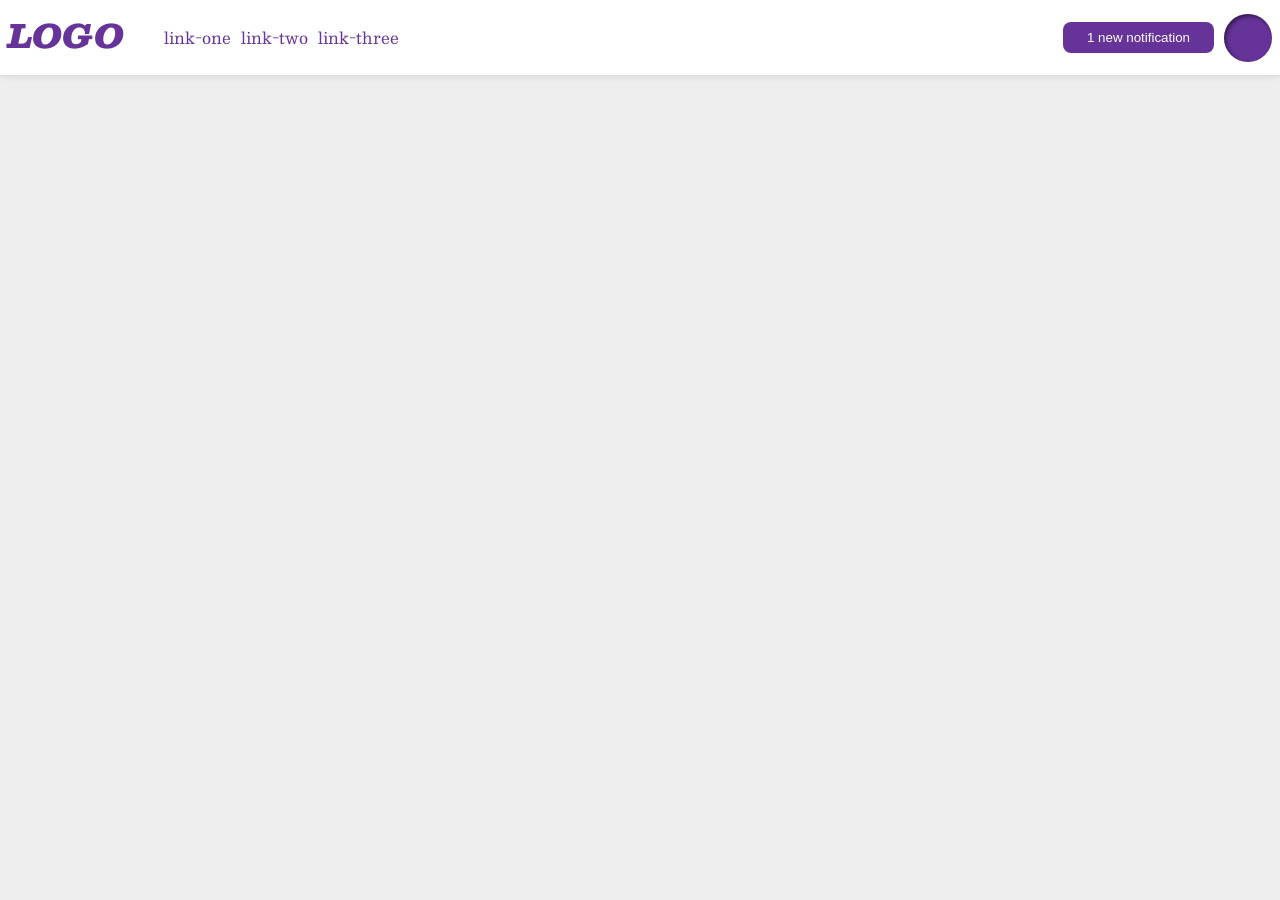
<file: foundations/flex/03-flex-header-2/index.html>
<!DOCTYPE html>
<html lang="en">
  <head>
    <meta charset="UTF-8">
    <meta http-equiv="X-UA-Compatible" content="IE=edge">
    <meta name="viewport" content="width=device-width, initial-scale=1.0">
    <title>Flex Header 2</title>
    <link rel="stylesheet" href="style.css">
  </head>
  <body>
    <div class="header">
      <div class="logo">
        LOGO
      </div>
      <ul class="links">
        <li><a href="https://google.com">link-one</a></li>
        <li><a href="https://google.com">link-two</a></li>
        <li><a href="https://google.com">link-three</a></li>
      </ul>
      <div class="end-bar">
        <button class="notifications">
          1 new notification
        </button>
        <div class="profile-image"></div>
      </div>
    </div>
  </body>
</html>
</file>
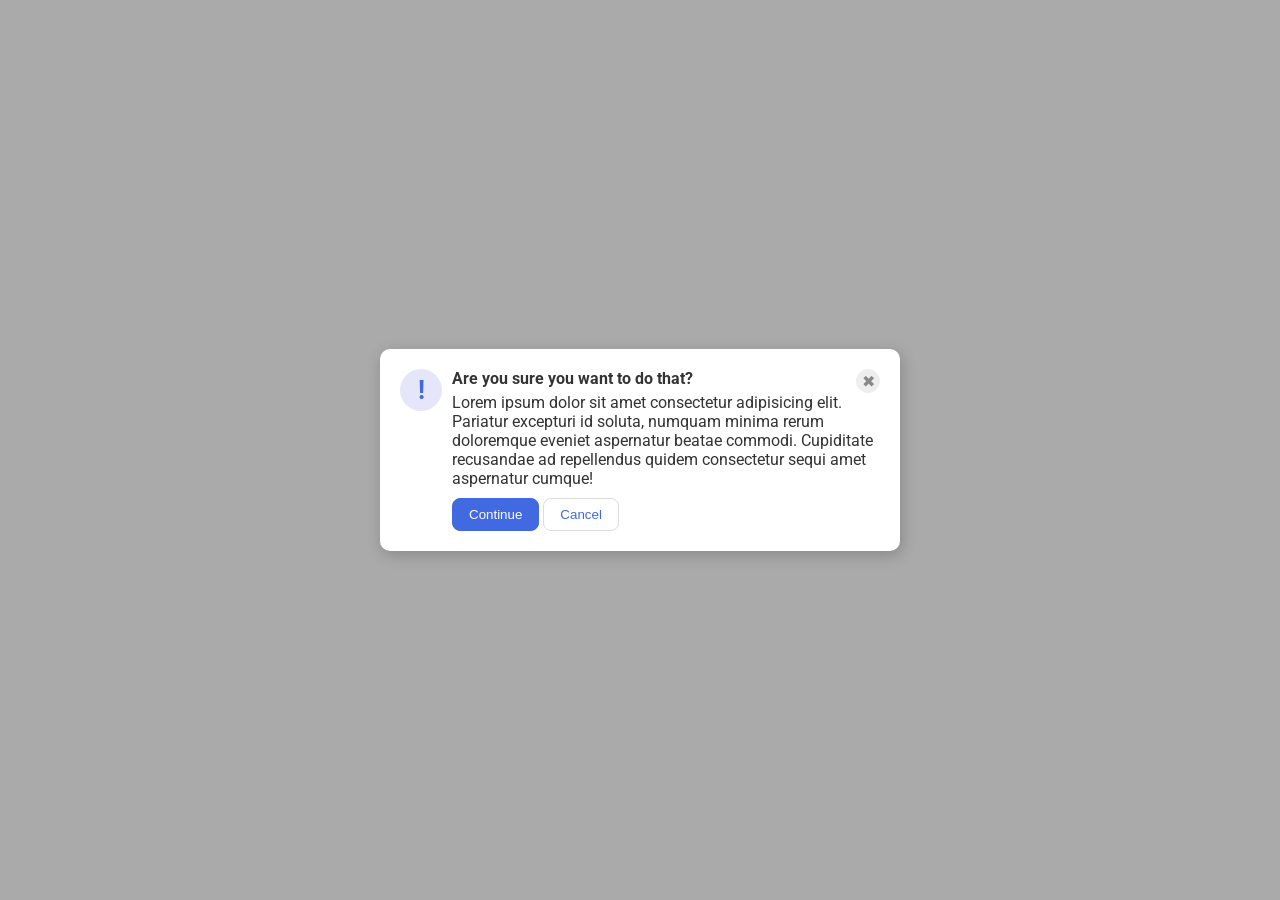
<file: foundations/flex/05-flex-modal/index.html>
<!DOCTYPE html>
<html lang="en">
  <head>
    <meta charset="UTF-8">
    <meta http-equiv="X-UA-Compatible" content="IE=edge">
    <meta name="viewport" content="width=device-width, initial-scale=1.0">
    <link rel="stylesheet" href="style.css">
    <title>Modal</title>
  </head>
  <body>
    <div class="modal">
      <div class="icon">!</div>
      <div class="container">
        <div class="header">Are you sure you want to do that?
        <button class="close-button">✖</button>
      </div>
        <div class="text">Lorem ipsum dolor sit amet consectetur adipisicing elit. Pariatur excepturi id soluta, numquam minima rerum doloremque eveniet aspernatur beatae commodi. Cupiditate recusandae ad repellendus quidem consectetur sequi amet aspernatur cumque!</div>
        <button class="continue">Continue</button>
        <button class="cancel">Cancel</button>
      </div>
    </div>
  </body>
</html>
</file>
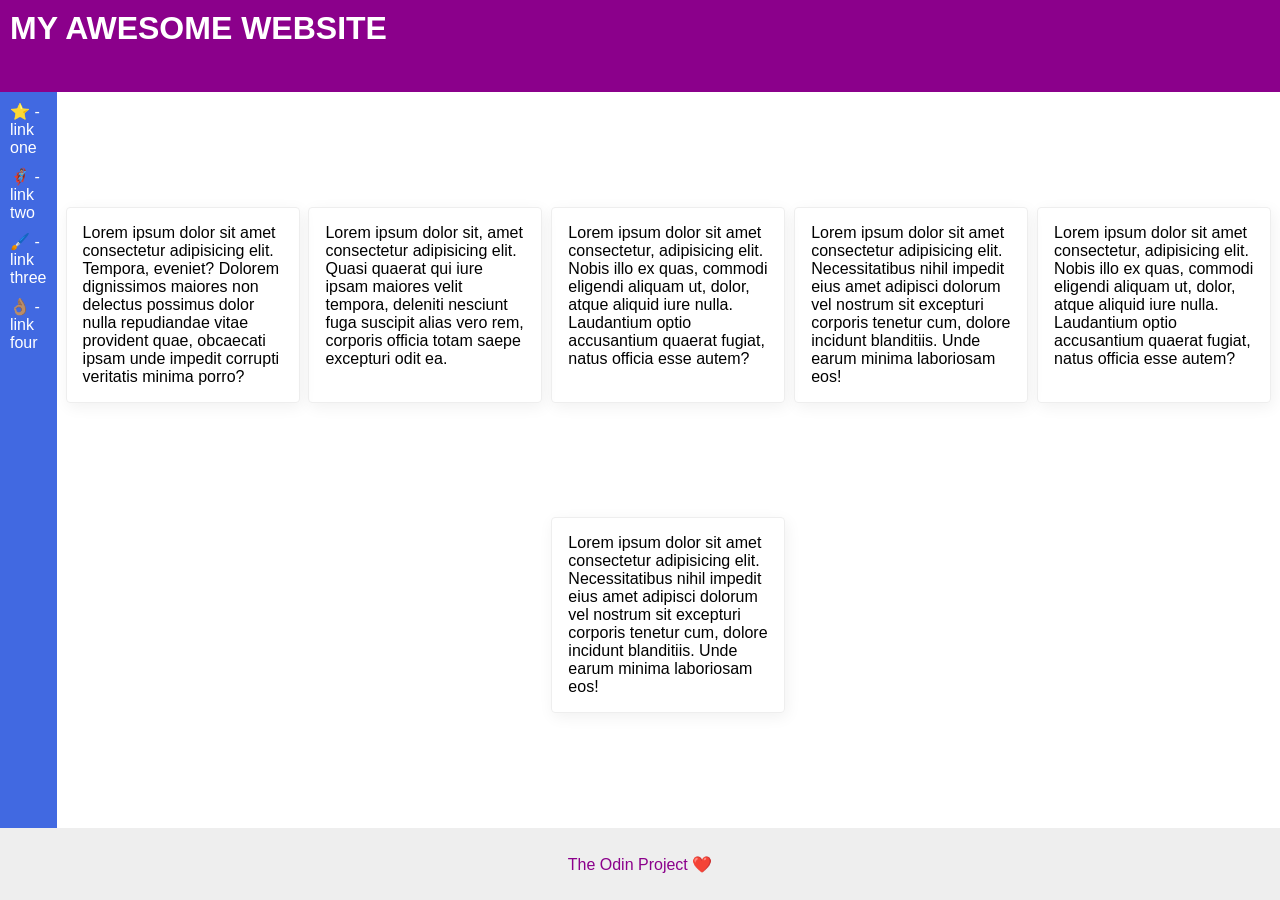
<file: foundations/flex/07-flex-layout-2/index.html>
<!DOCTYPE html>
<html lang="en">
  <head>
    <meta charset="UTF-8">
    <meta http-equiv="X-UA-Compatible" content="IE=edge">
    <meta name="viewport" content="width=device-width, initial-scale=1.0">
    <title>The Holy Grail</title>
    <link rel="stylesheet" href="style.css">
  </head>
  <body>
    <div class="header">
      MY AWESOME WEBSITE
    </div>
    <div class="body">
      <div class="sidebar">
        <ul>
          <li><a href="#">⭐ - link one</a></li>
          <li><a href="#">🦸🏽‍♂️ - link two</a></li>
          <li><a href="#">🖌️ - link three</a></li>
          <li><a href="#">👌🏽 - link four</a></li>
        </ul>
      </div>
      <div class="content">
        <div class="card">Lorem ipsum dolor sit amet consectetur adipisicing elit. Tempora, eveniet? Dolorem dignissimos maiores non delectus possimus dolor nulla repudiandae vitae provident quae, obcaecati ipsam unde impedit corrupti veritatis minima porro?</div>
        <div class="card">Lorem ipsum dolor sit, amet consectetur adipisicing elit. Quasi quaerat qui iure ipsam maiores velit tempora, deleniti nesciunt fuga suscipit alias vero rem, corporis officia totam saepe excepturi odit ea.</div>
        <div class="card">Lorem ipsum dolor sit amet consectetur, adipisicing elit. Nobis illo ex quas, commodi eligendi aliquam ut, dolor, atque aliquid iure nulla. Laudantium optio accusantium quaerat fugiat, natus officia esse autem?</div>
        <div class="card">Lorem ipsum dolor sit amet consectetur adipisicing elit. Necessitatibus nihil impedit eius amet adipisci dolorum vel nostrum sit excepturi corporis tenetur cum, dolore incidunt blanditiis. Unde earum minima laboriosam eos!</div>
        <div class="card">Lorem ipsum dolor sit amet consectetur, adipisicing elit. Nobis illo ex quas, commodi eligendi aliquam ut, dolor, atque aliquid iure nulla. Laudantium optio accusantium quaerat fugiat, natus officia esse autem?</div>
        <div class="card">Lorem ipsum dolor sit amet consectetur adipisicing elit. Necessitatibus nihil impedit eius amet adipisci dolorum vel nostrum sit excepturi corporis tenetur cum, dolore incidunt blanditiis. Unde earum minima laboriosam eos!</div>
      </div>
    </div>
    <div class="footer">
        The Odin Project ❤️
    </div>
  </body>
</html>
</file>
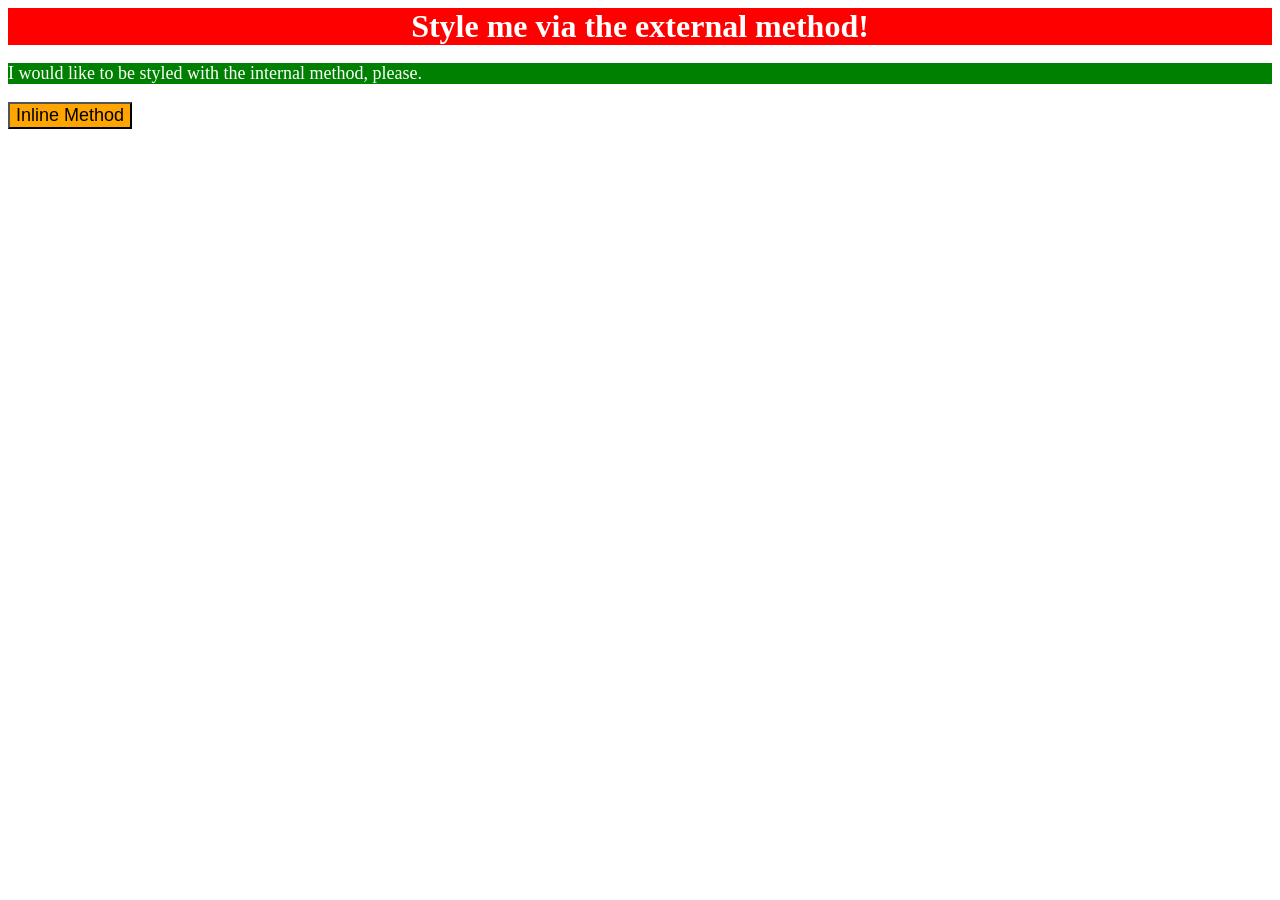
<file: foundations/intro-to-css/01-css-methods/index.html>
<!DOCTYPE html>
<html lang="en">
  <head>
    <meta charset="UTF-8">
    <meta http-equiv="X-UA-Compatible" content="IE=edge">
    <meta name="viewport" content="width=device-width, initial-scale=1.0">
    <link rel="stylesheet" href="styles.css">
    <style>
      p{
        color: white;
        background-color: green;
        font-size: 18px;
      }
    </style>
    <title>Methods for Adding CSS</title>
  </head>
  <body>
    <div>Style me via the external method!</div>
    <p>I would like to be styled with the internal method, please.</p>
    <button style="background-color: orange;font-size: 18px;">Inline Method</button>
  </body>
</html>
</file>
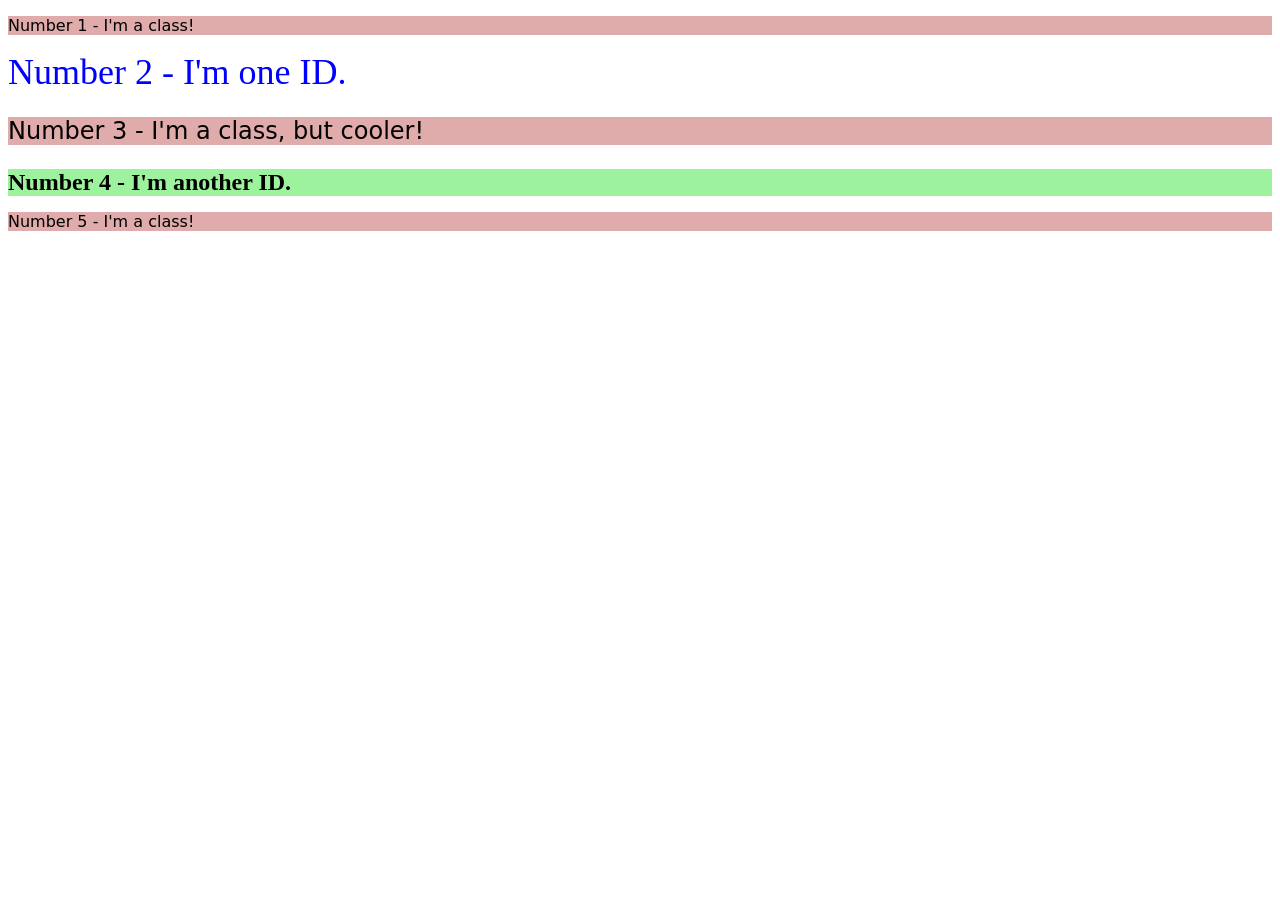
<file: foundations/intro-to-css/02-class-id-selectors/index.html>
<!DOCTYPE html>
<html lang="en">
  <head>
    <meta charset="UTF-8">
    <meta http-equiv="X-UA-Compatible" content="IE=edge">
    <meta name="viewport" content="width=device-width, initial-scale=1.0">
    <title>Class and ID Selectors</title>
    <link rel="stylesheet" href="style.css">
  </head>
  <body>
    <p class="odd">Number 1 - I'm a class!</p>
    <div id="C2">Number 2 - I'm one ID.</div>
    <p class="odd i3">Number 3 - I'm a class, but cooler!</p>
    <div id="C4">Number 4 - I'm another ID.</div>
    <p class="odd">Number 5 - I'm a class!</p>
  </body>
</html>
</file>
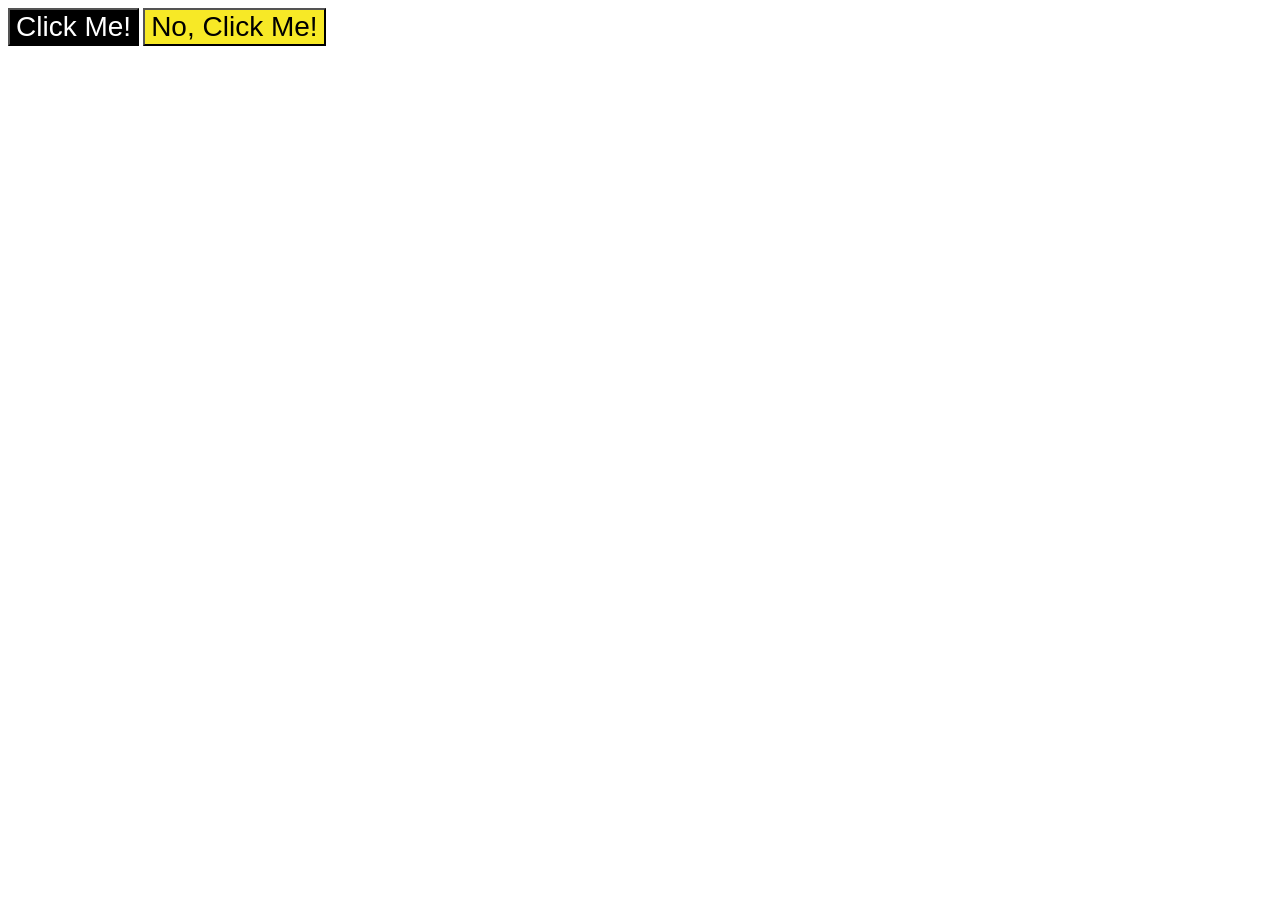
<file: foundations/intro-to-css/03-grouping-selectors/index.html>
<!DOCTYPE html>
<html lang="en">
  <head>
    <meta charset="UTF-8">
    <meta http-equiv="X-UA-Compatible" content="IE=edge">
    <meta name="viewport" content="width=device-width, initial-scale=1.0">
    <title>Grouping Selectors</title>
    <link rel="stylesheet" href="style.css">
  </head>
  <body>
    <button class="B1">Click Me!</button>
    <button class="B2">No, Click Me!</button>
  </body>
</html>
</file>
<file: foundations/flex/03-flex-header-2/style.css>
/* this is some magical font-importing.  
you'll learn about it later. */
@import url('https://fonts.googleapis.com/css2?family=Besley:ital,wght@0,400;1,900&display=swap');

body {
  margin: 0;
  background: #eee;
  font-family: Besley, serif;
}

.header {
  background: white;
  border-bottom: 1px solid #ddd;
  box-shadow: 0 0 8px rgba(0,0,0,.1);
  display: flex;
  padding: 8px;
}

.profile-image {
  background: rebeccapurple;
  box-shadow: inset 2px 2px 4px rgba(0,0,0,.5);
  border-radius: 50%;
  width: 48px;
  height: 48px;
  margin-left: 10px;
  align-self: center;
  flex-shrink: 0;
}

.logo {
  color: rebeccapurple;
  font-size: 32px;
  font-weight: 900;
  font-style: italic;
}

button {
  border: none;
  border-radius: 8px;
  background: rebeccapurple;
  color: white;
  padding: 8px 24px;
}

a {
  /* this removes the line under our links */
  text-decoration: none;
  color: rebeccapurple;
}

ul {
  list-style-type: none;
  display: flex;
  gap: 10px;
}
.end-bar{
  display: flex;
  margin-left: auto;
}
.notifications{
  align-self: center;
  flex-shrink: 0;
}
</file>
<file: foundations/flex/05-flex-modal/style.css>
@import url('https://fonts.googleapis.com/css2?family=Roboto:wght@400;700&display=swap');

html, body {
  height: 100%;
}

body {
  font-family: Roboto, sans-serif;
  margin: 0;
  background: #aaa;
  color: #333;
  /* I'll give you this one for free */
  display: flex;
  align-items: center;
  justify-content: center;
}

.modal {
  background: white;
  width: 480px;
  border-radius: 10px;
  box-shadow: 2px 4px 16px rgba(0,0,0,.2);
  display: flex;
  gap: 10px;
  padding: 20px;
}

.icon {
  color: royalblue;
  font-size: 26px;
  font-weight: 700;
  background: lavender;
  width: 42px;
  height: 42px;
  border-radius: 50%;
  display: flex;
  align-items: center;
  justify-content: center;
  flex-shrink: 0;
}

.close-button {
  background: #eee;
  border-radius: 50%;
  color: #888;
  font-weight: 400;
  font-size: 16px;
  height: 24px;
  width: 24px;
  display: flex;
  align-items: center;
  justify-content: center;
  border: 1px solid #eee;
  padding: 0;
}

button {
  cursor: pointer;
  padding: 8px 16px;
  border-radius: 8px;
}

button.continue {
  background: royalblue;
  border: 1px solid royalblue;
  color: white;
}

button.cancel {
  background: white;
  border: 1px solid #ddd;
  color: royalblue;
}
.header{
  display: flex;
  justify-content: space-between;
  font-weight: 700;
}
.text{
  margin-bottom: 10px;
}
</file>
<file: foundations/flex/07-flex-layout-2/style.css>
body {
  font-family: -apple-system, BlinkMacSystemFont, 'Segoe UI', Roboto, Oxygen, Ubuntu, Cantarell, 'Open Sans', 'Helvetica Neue', sans-serif;
  margin: 0;
  min-height: 100vh;
  display: flex;
  flex-direction: column;
}
ul{
  list-style-type: none;
  display: flex;
  flex-direction: column;
  gap: 10px;
  margin: 0;
  padding: 0;
}
a{
  text-decoration: none;
  color: white;
}
.header {
  /* box-sizing: border-box; */
  height: 72px;
  background: darkmagenta;
  color: white;
  font-size: xx-large;
  font-weight: 900;
  padding: 10px;
}

.footer {
  height: 72px;
  background: #eee;
  color: darkmagenta;
  display: flex;
  justify-content: center;
  align-items: center;
}

.sidebar {
  width: 300px;
  background: royalblue;
  box-sizing: border-box;
  padding: 10px;
}

.card {
  border: 1px solid #eee;
  box-shadow: 2px 4px 16px rgba(0,0,0,.06);
  border-radius: 4px;
  padding: 16px;
  flex: 0 1 200px;
}

.body{
  display: flex;
  flex-grow: 1;
}
.content{
  display: flex;
  flex-wrap: wrap;
  justify-content: space-evenly;
  align-content: space-evenly;
  
}
</file>
<file: foundations/intro-to-css/01-css-methods/styles.css>
div{
    color: white;
    background-color: red;
    font-size: 32px;
    text-align: center;
    font-weight: bold;
}
</file>
<file: foundations/intro-to-css/02-class-id-selectors/style.css>
.odd{
    background-color: rgb(224, 171, 171);
    font-family: Verdana,"DejaVu Sans",sans-serif;
}
#C2{
    color: #0000ff;
    font-size: 36px;
}
.i3{
    font-size: 24px;
}
#C4{
    background-color: #3ce63c80;
    font-size: 24px;
    font-weight: bold;
}
</file>
<file: foundations/intro-to-css/03-grouping-selectors/style.css>
.B1{
    color: rgb(255, 255, 255);
    background-color: #000000;
}
.B2{
    background-color: hsl(56, 93%, 56%);
}
.B1,
.B2{
    font-size: 28px;
    font-family: Helvetica,"Times New Roman",sans-serif;
}
</file>
